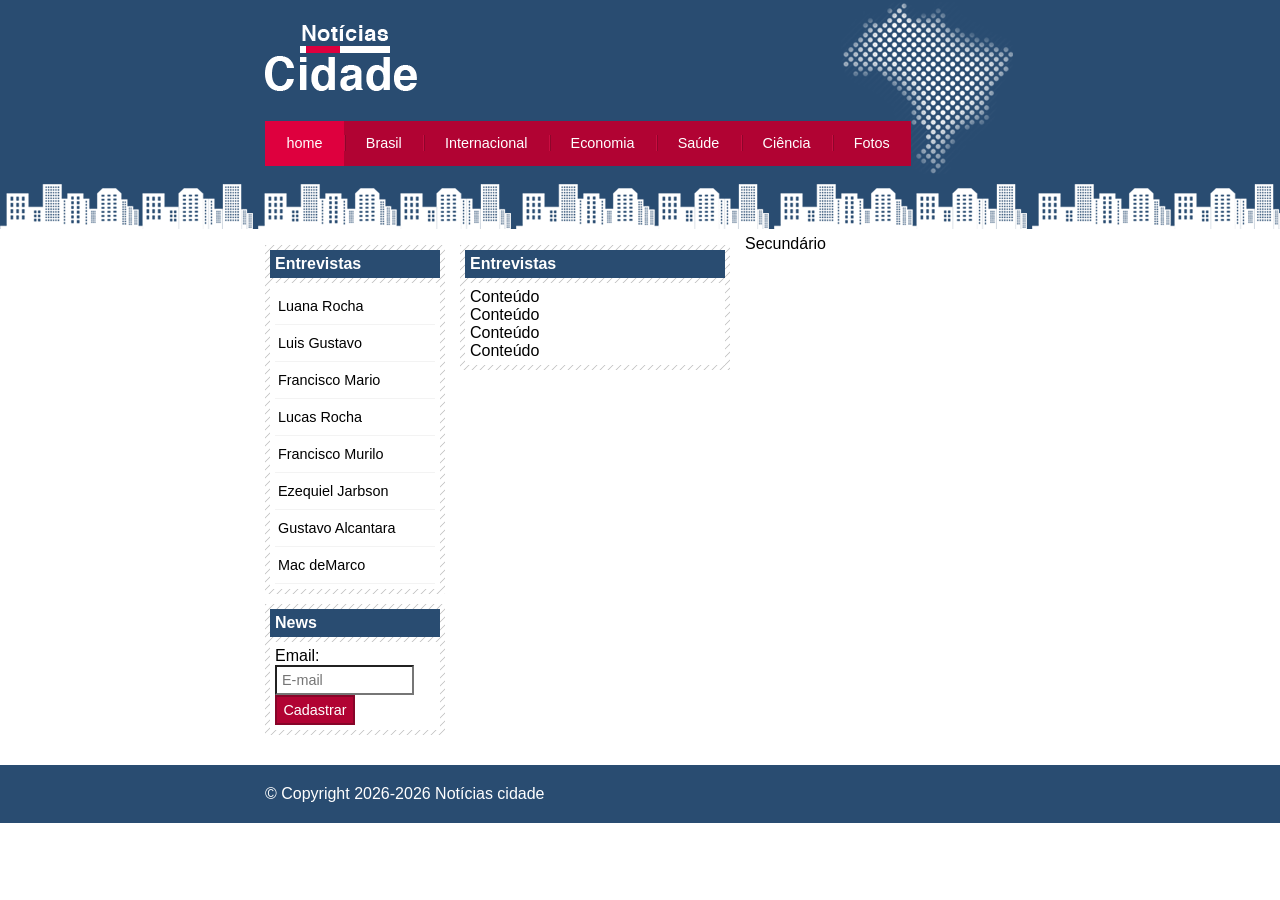
<file: index.html>
<!DOCTYPE html>
<html lang="pt-BR">
<head>
    <meta charset="UTF-8">
    <meta name="viewport" content="width=device-width, initial-scale=1.0">
    <title>Notícias cidade - Seu site de notícias</title>

    <!-- Estilo customizado -->
    <link rel="stylesheet" href="./src/css/style.css">
</head>
<body class="home">
    <!-- Início container -->
    <div id="container">
        <!-- Início topo -->
        <div id="topo">
            <h1 class="logo">Notícias cidade</h1>
            <ul id="navegacao">
                <li class="primeiro">
                    <a id="home" href="index.html">home</a>
                </li>
                <li>
                    <a id="brasil" href="#">Brasil</a>
                </li>
                <li>
                    <a id="internacional" href="#">Internacional</a>
                </li>
                <li>
                    <a id="economia" href="#">Economia</a>
                </li>
                <li>
                    <a id="saude" href="#">Saúde</a>
                </li>
                <li>
                    <a id="ciencia" href="#">Ciência</a>
                </li>
                <li>
                    <a id="fotos" href="#">Fotos</a>
                </li>
            </ul>
        </div><!-- Fim /topo -->

        <!-- Início conteúdo -->
        <div id="conteudo">

            <div id="primario">
                
                <div class="caixa">
                    <h2>Entrevistas</h2>
                    <div class="caixa-conteudo">
                        Conteúdo <br>
                        Conteúdo <br>
                        Conteúdo <br>
                        Conteúdo
                    </div>
                </div>

            </div>
            <div id="secundario">Secundário</div>

            <!-- Início lateral -->
            <div id="lateral">

                <div class="caixa">
                    <h2>Entrevistas</h2>
                    <div class="caixa-conteudo">
                        <ul>
                            <li><a href="">Luana Rocha</a></li>
                            <li><a href="">Luis Gustavo</a></li>
                            <li><a href="">Francisco Mario</a></li>
                            <li><a href="">Lucas Rocha</a></li>
                            <li><a href="">Francisco Murilo</a></li>
                            <li><a href="">Ezequiel Jarbson</a></li>
                            <li><a href="">Gustavo Alcantara</a></li>
                            <li><a href="">Mac deMarco</a></li>
                        </ul>
                    </div>
                </div>

                <div class="caixa">
                    <h2>News</h2>
                    <div class="caixa-conteudo">
                        
                        <form>
                            <div>
                                <label for="email">Email:</label>
                                <input type="text" name="email" id="email" placeholder="E-mail">
                            </div>
                            <div>
                                <input class="submit" type="submit" value="Cadastrar">
                            </div>
                        </form>

                    </div>
                </div>

            </div><!-- Fim /lateral -->

        </div><!-- Fim /conteúdo -->

    </div><!-- Fim /container -->

    <div id="container-rodape" style="clear: both;">
        <div id="rodape">
            &copy; Copyright 2026-2026 Notícias cidade
        </div>
    </div>



</body>
</html>
</file>
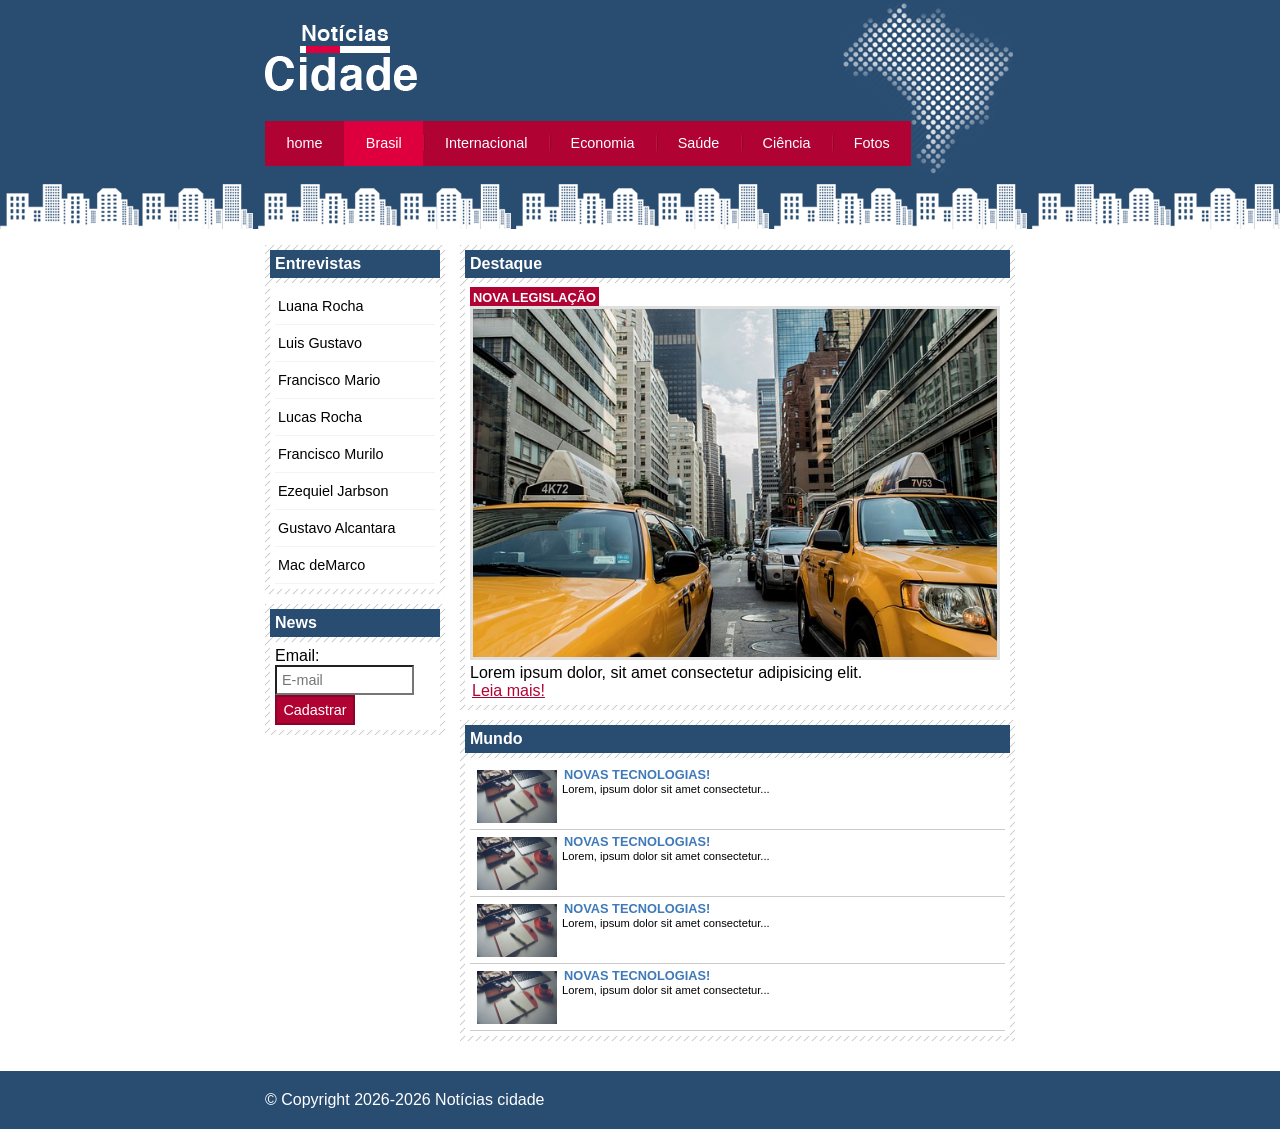
<file: src/pages/brasil.html>
<!DOCTYPE html>
<html lang="pt-BR">
<head>
    <meta charset="UTF-8">
    <meta name="viewport" content="width=device-width, initial-scale=1.0">
    <title>Notícias cidade - Seu site de notícias</title>

    <!-- Estilo customizado -->
    <link rel="stylesheet" href="../css/style.css">
</head>
<body id="duas-colunas" class="brasil">
    <!-- Início container -->
    <div id="container">
        <!-- Início topo -->
        <div id="topo">
            <h1 class="logo">Notícias cidade</h1>
            <ul id="navegacao">
                <li class="primeiro">
                    <a id="home" href="../../index.html">home</a>
                </li>
                <li>
                    <a id="brasil" href="./brasil.html">Brasil</a>
                </li>
                <li>
                    <a id="internacional" href="#">Internacional</a>
                </li>
                <li>
                    <a id="economia" href="#">Economia</a>
                </li>
                <li>
                    <a id="saude" href="#">Saúde</a>
                </li>
                <li>
                    <a id="ciencia" href="#">Ciência</a>
                </li>
                <li>
                    <a id="fotos" href="./fotos.html">Fotos</a>
                </li>
            </ul>
        </div><!-- Fim /topo -->

        <!-- Início conteúdo -->
        <div id="conteudo">

            <div id="primario">
                
                <div class="caixa destaque">
                    <h2>Destaque</h2>
                    <div class="caixa-conteudo">
                        <h3 class="destaque">Nova legislação</h3>
                        <img class="imagem-principal" src="../assets/img/taxi.jpg" alt="" width="100%">
                        <p>
                            Lorem ipsum dolor, sit amet consectetur adipisicing elit.
                        </p>
                        <a href="">Leia mais!</a>
                    </div>
                </div>

                <div class="caixa">
                    <h2>Mundo</h2>
                    <div class="caixa-conteudo">

                        <ul id="lista-noticias">
                            <li>
                                <a href="">
                                    <img src="../assets/img/tecnologia.jpg" alt="" width="80">
                                    <h3>Novas tecnologias!</h3>
                                    <p>
                                        Lorem, ipsum dolor sit amet consectetur...
                                    </p>
                                </a>
                            </li>
                            <li>
                                <a href="">
                                    <img src="../assets/img/tecnologia.jpg" alt="" width="80">
                                    <h3>Novas tecnologias!</h3>
                                    <p>
                                        Lorem, ipsum dolor sit amet consectetur...
                                    </p>
                                </a>
                            </li>
                            <li>
                                <a href="">
                                    <img src="../assets/img/tecnologia.jpg" alt="" width="80">
                                    <h3>Novas tecnologias!</h3>
                                    <p>
                                        Lorem, ipsum dolor sit amet consectetur...
                                    </p>
                                </a>
                            </li>
                            <li>
                                <a href="">
                                    <img src="../assets/img/tecnologia.jpg" alt="" width="80">
                                    <h3>Novas tecnologias!</h3>
                                    <p>
                                        Lorem, ipsum dolor sit amet consectetur...
                                    </p>
                                </a>
                            </li>
                        </ul>

                    </div>
                </div>

            </div>

            <!-- Início lateral -->
            <div id="lateral">

                <div class="caixa">
                    <h2>Entrevistas</h2>
                    <div class="caixa-conteudo">
                        <ul>
                            <li><a href="">Luana Rocha</a></li>
                            <li><a href="">Luis Gustavo</a></li>
                            <li><a href="">Francisco Mario</a></li>
                            <li><a href="">Lucas Rocha</a></li>
                            <li><a href="">Francisco Murilo</a></li>
                            <li><a href="">Ezequiel Jarbson</a></li>
                            <li><a href="">Gustavo Alcantara</a></li>
                            <li><a href="">Mac deMarco</a></li>
                        </ul>
                    </div>
                </div>

                <div class="caixa">
                    <h2>News</h2>
                    <div class="caixa-conteudo">
                        
                        <form>
                            <div>
                                <label for="email">Email:</label>
                                <input type="text" name="email" id="email" placeholder="E-mail">
                            </div>
                            <div>
                                <input class="submit" type="submit" value="Cadastrar">
                            </div>
                        </form>

                    </div>
                </div>

            </div><!-- Fim /lateral -->

        </div><!-- Fim /conteúdo -->

    </div><!-- Fim /container -->

    <div id="container-rodape" style="clear: both;">
        <div id="rodape">
            &copy; Copyright 2026-2026 Notícias cidade
        </div>
    </div>



</body>
</html>
</file>
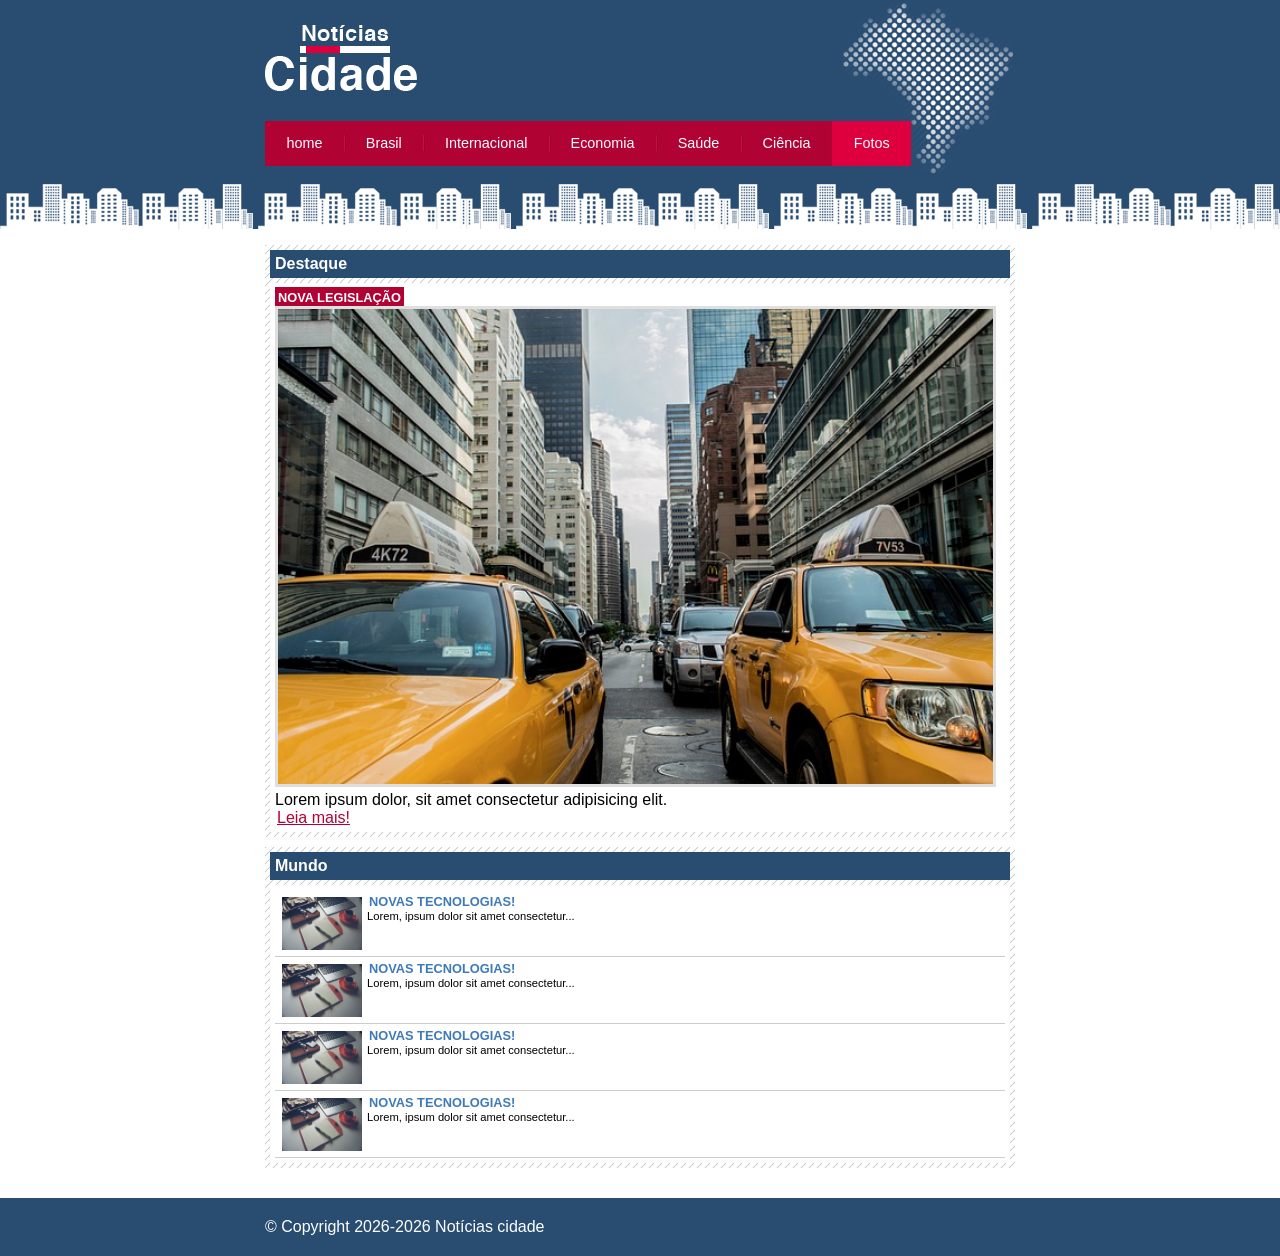
<file: src/pages/fotos.html>
<!DOCTYPE html>
<html lang="pt-BR">
<head>
    <meta charset="UTF-8">
    <meta name="viewport" content="width=device-width, initial-scale=1.0">
    <title>Notícias cidade - Seu site de notícias</title>

    <!-- Estilo customizado -->
    <link rel="stylesheet" href="../css/style.css">
</head>
<body id="uma-coluna" class="fotos">
    <!-- Início container -->
    <div id="container">
        <!-- Início topo -->
        <div id="topo">
            <h1 class="logo">Notícias cidade</h1>
            <ul id="navegacao">
                <li class="primeiro">
                    <a id="home" href="../../index.html">home</a>
                </li>
                <li>
                    <a id="brasil" href="./brasil.html">Brasil</a>
                </li>
                <li>
                    <a id="internacional" href="#">Internacional</a>
                </li>
                <li>
                    <a id="economia" href="#">Economia</a>
                </li>
                <li>
                    <a id="saude" href="#">Saúde</a>
                </li>
                <li>
                    <a id="ciencia" href="#">Ciência</a>
                </li>
                <li>
                    <a id="fotos" href="./fotos.html">Fotos</a>
                </li>
            </ul>
        </div><!-- Fim /topo -->

        <!-- Início conteúdo -->
        <div id="conteudo">

            <div id="primario">
                
                <div class="caixa destaque">
                    <h2>Destaque</h2>
                    <div class="caixa-conteudo">
                        <h3 class="destaque">Nova legislação</h3>
                        <img class="imagem-principal" src="../assets/img/taxi.jpg" alt="" width="100%">
                        <p>
                            Lorem ipsum dolor, sit amet consectetur adipisicing elit.
                        </p>
                        <a href="">Leia mais!</a>
                    </div>
                </div>

                <div class="caixa">
                    <h2>Mundo</h2>
                    <div class="caixa-conteudo">

                        <ul id="lista-noticias">
                            <li>
                                <a href="">
                                    <img src="../assets/img/tecnologia.jpg" alt="" width="80">
                                    <h3>Novas tecnologias!</h3>
                                    <p>
                                        Lorem, ipsum dolor sit amet consectetur...
                                    </p>
                                </a>
                            </li>
                            <li>
                                <a href="">
                                    <img src="../assets/img/tecnologia.jpg" alt="" width="80">
                                    <h3>Novas tecnologias!</h3>
                                    <p>
                                        Lorem, ipsum dolor sit amet consectetur...
                                    </p>
                                </a>
                            </li>
                            <li>
                                <a href="">
                                    <img src="../assets/img/tecnologia.jpg" alt="" width="80">
                                    <h3>Novas tecnologias!</h3>
                                    <p>
                                        Lorem, ipsum dolor sit amet consectetur...
                                    </p>
                                </a>
                            </li>
                            <li>
                                <a href="">
                                    <img src="../assets/img/tecnologia.jpg" alt="" width="80">
                                    <h3>Novas tecnologias!</h3>
                                    <p>
                                        Lorem, ipsum dolor sit amet consectetur...
                                    </p>
                                </a>
                            </li>
                        </ul>

                    </div>
                </div>

            </div>

        </div><!-- Fim /conteúdo -->

    </div><!-- Fim /container -->

    <div id="container-rodape" style="clear: both;">
        <div id="rodape">
            &copy; Copyright 2026-2026 Notícias cidade
        </div>
    </div>



</body>
</html>
</file>
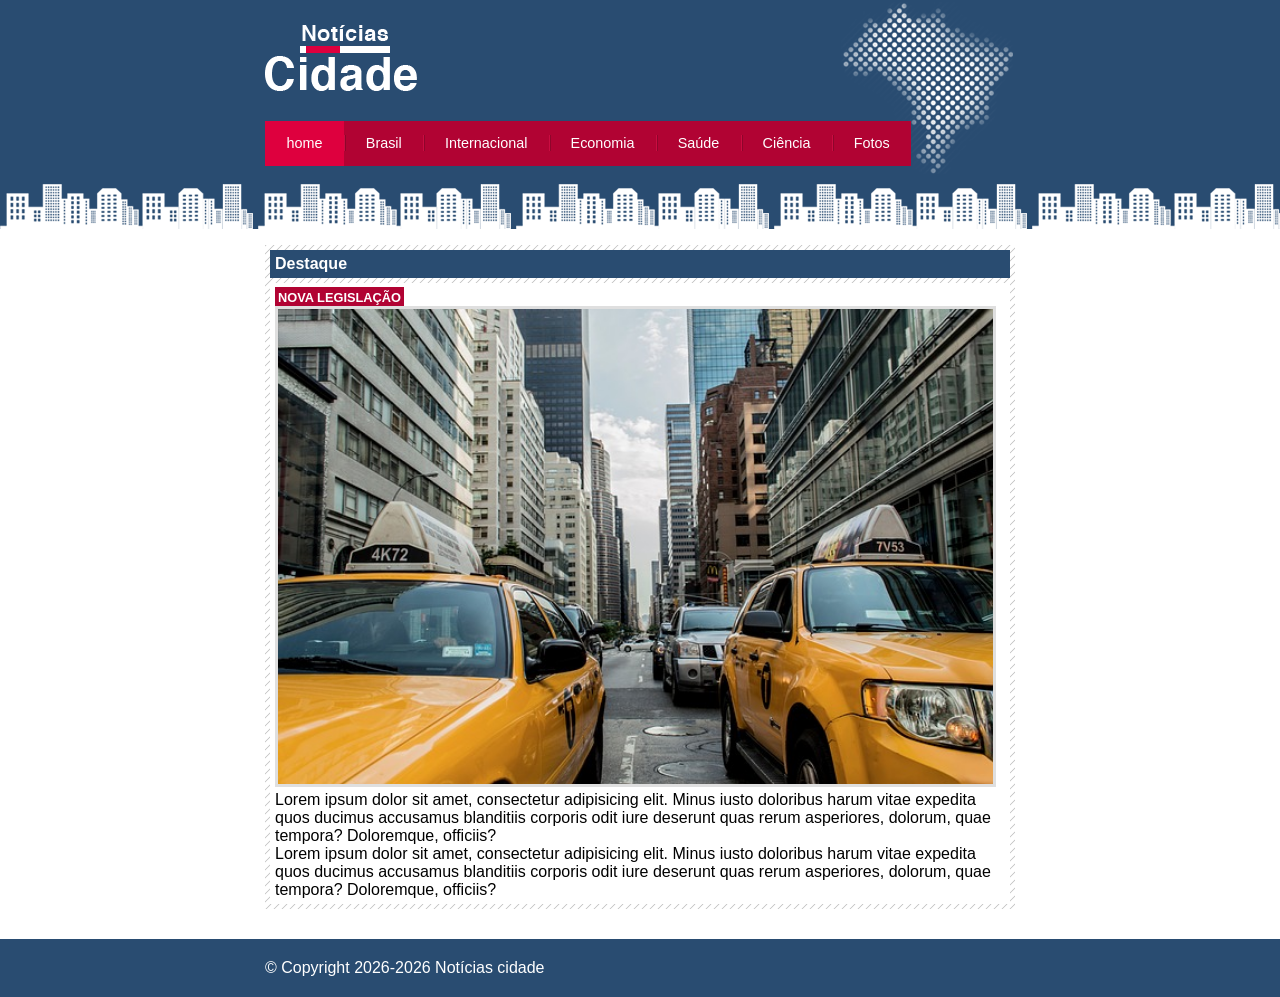
<file: src/pages/nova-legislacao.html>
<!DOCTYPE html>
<html lang="pt-BR">
<head>
    <meta charset="UTF-8">
    <meta name="viewport" content="width=device-width, initial-scale=1.0">
    <title>Notícias cidade - Seu site de notícias</title>

    <!-- Estilo customizado -->
    <link rel="stylesheet" href="../css/style.css">
</head>
<body id="uma-coluna" class="home">
    <!-- Início container -->
    <div id="container">
        <!-- Início topo -->
        <div id="topo">
            <h1 class="logo">Notícias cidade</h1>
            <ul id="navegacao">
                <li class="primeiro">
                    <a id="home" href="../../index.html">home</a>
                </li>
                <li>
                    <a id="brasil" href="./brasil.html">Brasil</a>
                </li>
                <li>
                    <a id="internacional" href="#">Internacional</a>
                </li>
                <li>
                    <a id="economia" href="#">Economia</a>
                </li>
                <li>
                    <a id="saude" href="#">Saúde</a>
                </li>
                <li>
                    <a id="ciencia" href="#">Ciência</a>
                </li>
                <li>
                    <a id="fotos" href="./fotos.html">Fotos</a>
                </li>
            </ul>
        </div><!-- Fim /topo -->

        <!-- Início conteúdo -->
        <div id="conteudo">

            <div id="primario">
                
                <div class="caixa destaque">
                    <h2>Destaque</h2>
                    <div class="caixa-conteudo">
                        <h3 class="destaque">Nova legislação</h3>
                        <img class="imagem-principal" src="../assets/img/taxi.jpg" alt="" width="100%">
                        <p>
                            Lorem ipsum dolor sit amet, consectetur adipisicing elit. Minus iusto doloribus harum vitae expedita
                             quos ducimus accusamus blanditiis corporis odit iure deserunt quas rerum asperiores, dolorum, quae tempora? 
                             Doloremque, officiis?
                        </p>
                        <p>
                            Lorem ipsum dolor sit amet, consectetur adipisicing elit. Minus iusto doloribus harum vitae expedita
                             quos ducimus accusamus blanditiis corporis odit iure deserunt quas rerum asperiores, dolorum, quae tempora? 
                             Doloremque, officiis?
                        </p>
                    </div>
                </div>
            </div>

        </div><!-- Fim /conteúdo -->

    </div><!-- Fim /container -->

    <div id="container-rodape" style="clear: both;">
        <div id="rodape">
            &copy; Copyright 2026-2026 Notícias cidade
        </div>
    </div>



</body>
</html>
</file>
<file: src/css/style.css>
/*Estrutura do site
*/
*{
    margin: 0;
    padding: 0;
}

body{
    font-family: "Trebuchet MS", Helvetica, sans-serif;
    background: #ffffff url(../assets/img/fundo.png) repeat-x;
}

#container{
    width: 750px;
    margin: 0 auto;
}

#topo{
    height: 150px;
    background: url(../assets/img/detalhe-topo.png) no-repeat right top;
    padding-top: 25px;
}

.logo{
    width: 152px;
    height: 66px;
    background: url(../assets/img/logo.png) no-repeat center;
    text-indent: -3000px;
}

/*Barra de navegação
*/

a:link, a:visited{
    color: #b10333;
    padding: 2px;
}

a:hover{
    color: #e50040;
}

ul{
    margin: 0;
    padding: 0;
    list-style: none;
}

#topo ul{
    margin-top: 30px;
    background: #b10333;
    float: left;
}

#topo ul li{
    float: left;
}

#topo ul a{
    font-size: 0.9em;
    display: block;
    padding: 0.5em 1.5em;
    line-height: 2.1em;
    text-decoration: none;
    color: #ffffff;
    background: url(../assets/img/divisor.png) no-repeat left center;
}

#topo ul .primeiro a{
    background: none;
}

#topo ul a:hover{
    color: #69001d;
}

body.home #navegacao a#home,
body.brasil #navegacao a#brasil,
body.internacional #navegacao a#internacional,
body.fotos #navegacao a#fotos
{
    color: #ffffff;
    background: #de003e;
    cursor: text;
}

/* Configuração layout de três colunas */

#conteudo{
    margin-top: 60px;
    background: #f5f5f5;
}

#lateral{
    width: 180px;
    float: left;
    margin: 0 0 20px -750px;
}

#primario{
    width: 270px;
    float: left;
     margin: 0 0 20px 195px;
}

#duas-colunas #primario{
    width: 555px;
}

#uma-coluna #primario{
    width: 750px;
     margin: 0 0 20px 0px;
}

#secundario{
    width: 270px;
    float: left;
    margin: 0 0 20px 15px;
}

/*Caixa*/
.caixa{
    margin: 10px 0;
    padding: 5px;
    background: #f3f3f3 url(../assets/img/fundo-caixa.png); 
}

h2{
    font-size: 1em;
    background: #294c71;
    color: #ffffff;
    padding: 5px;
}

.caixa-conteudo{
    background: #ffffff;
    padding: 5px;
    margin-top: 5px;
}

/* Formatar menus laterais
*/
#lateral ul a{
    font-size: 0.9em;
    padding: 3px;
    display: block;
    line-height: 30px;
    color: #000000;
    text-decoration: none;
    border-bottom: 1px solid #f3f3f3;
}
#lateral ul a:hover{
    background: #f9f9f9 url(../assets/img/marcador.png) no-repeat left center;
    padding-left: 20px;
    color: #a1a1a1;
}

/* Formatando formulários
*/
label{
    display: block;
    cursor: pointer;
}

input{
    padding: 5px;
    width: 125px;
    font-size: 0.9em;
    background-color: #ffffff;
}

input.submit{
    width: 80px;
    color: #ffffff;
    background-color: #b10333;
    border: 2px solid #870529;
}

/*Formatando imagens*/

img.imagem-principal{
    width: 98%;
    border: 3px solid #dfdfdf;
}

/*Formatando cabeçalhos*/

h3{
    text-transform: uppercase;
    display: inline;
    font-size: 0.8em;
    padding: 3px;
}

.destaque h3 {
    background: #b10333;
    color: #ffffff;
}

.entrevista h3 {
    background: #de003e;
}

/*Formatando lista de notícias*/

#lista-noticias li{
    padding: 2px;
    border-bottom: 1px solid #cccccc;
    height: 62px;

}

#lista-noticias li a img{
    float: left;
    margin: 5px;
}

#lista-noticias li a{
    text-decoration: none;
}

#lista-noticias li a h3{
    font-size: 0.8em;
    padding: 0;
    color: #3e7ab9;
}

#lista-noticias li a p{
    font-size: 0.7em;
    color: #000000;
}

#lista-noticias li:hover{
    background:#eeeeee;
    cursor: pointer;
}

/*Rodapé*/
#container-rodape{
    background: #294c71;
    padding: 20px;
}

#rodape{
    width: 750px;
    margin: 0 auto;
    color: #ffffff;
}
</file>
